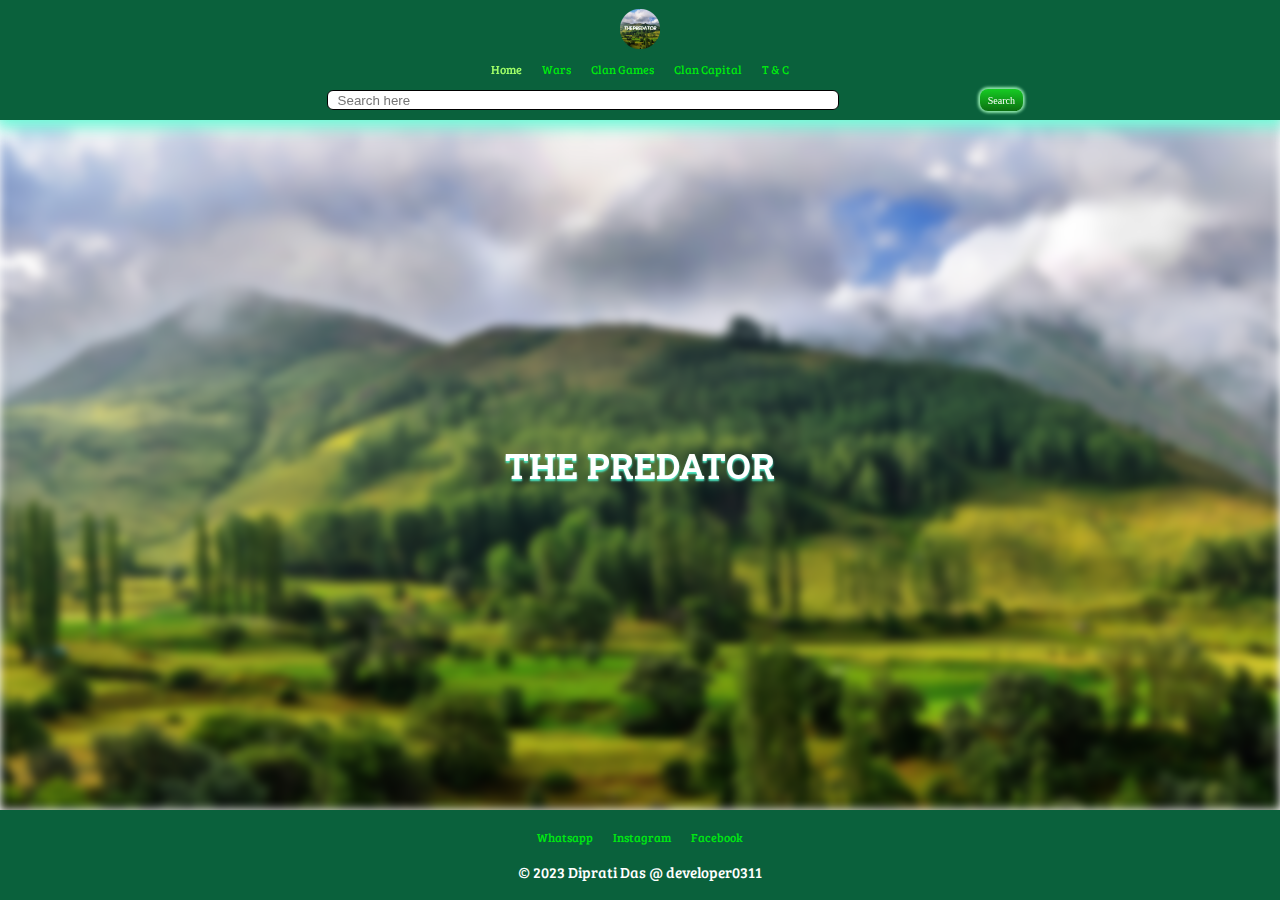
<file: index.html>
<!DOCTYPE html>
<html lang="en">

<head>
    <meta charset="UTF-8">
    <meta http-equiv="X-UA-Compatible" content="IE=edge">
    <meta name="viewport" content="width=device-width, initial-scale=1.0">
    <title>The Predator</title>
    <link rel="icon" href="logo+icon.png">
    <link rel="stylesheet" href="style-main.css">
    <link rel="stylesheet" href="style-navbar.css">
    <link rel="stylesheet" href="style-home.css">
</head>


<body>
    <header>
        <nav class="navbar">
            <div class="logo">
                <img src="logo+icon.png" alt="logo">
            </div>
            <ul>
                <li><a href="index.html" class="active">Home</a></li>
                <li><a href="war.html" target="_blank">Wars</a></li>
                <li><a href="clan-games.html">Clan Games</a></li>
                <li><a href="clan-capital.html">Clan Capital</a></li>
                <li><a href="terms-and-conditions.html">T & C</a></li>
            </ul>
            <div class="search">
                <input type="searchbar" class="searchbar" placeholder="Search here">
                <button class="btn-search">Search</button>
            </div>
        </nav>
    </header>

    <main>
        <div class="background">

        </div>
        <div class="background background-1">

        </div>
        <div class="container-1">
            <h1>THE PREDATOR</h1>
        </div>

    </main>

    <footer>
        <div class="tw-fb-insta">
            <a href="https://chat.whatsapp.com/D2fr6qCUkOBH9m3fMetO9z">Whatsapp</a>
            <a href="#">Instagram</a>
            <a href="#">Facebook</a>
        </div>
        <div class="copyright-messege">
            <P>&copy; 2023 Diprati Das @ developer0311</P>
        </div>
    </footer>

    <script src="https://cdn.jsdelivr.net/npm/bootstrap@5.3.0-alpha3/dist/js/bootstrap.bundle.min.js"
        integrity="sha384-ENjdO4Dr2bkBIFxQpeoTz1HIcje39Wm4jDKdf19U8gI4ddQ3GYNS7NTKfAdVQSZe"
        crossorigin="anonymous"></script>
</body>

</html>
</file>
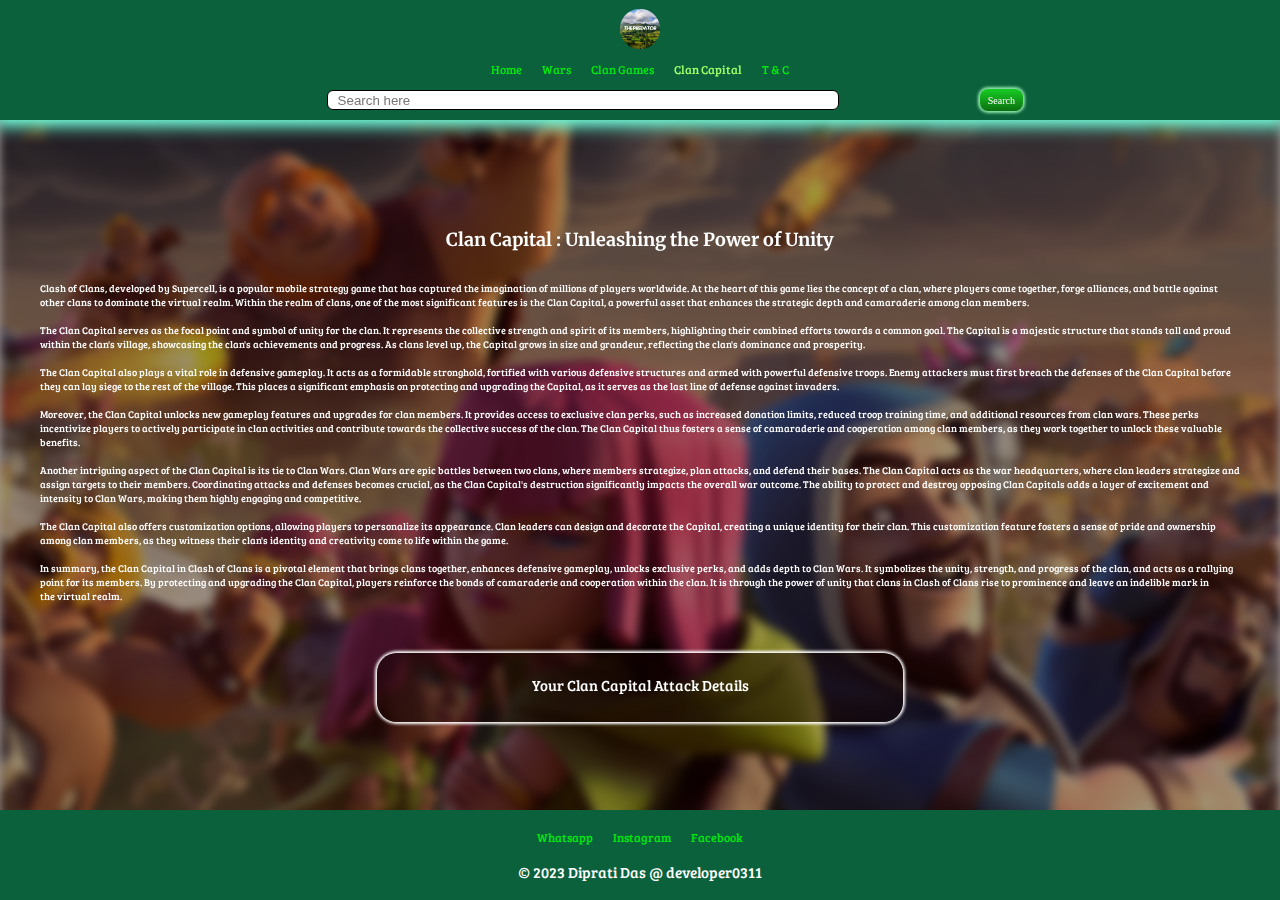
<file: clan-capital.html>
<!DOCTYPE html>
<html lang="en">

<head>
    <meta charset="UTF-8">
    <meta http-equiv="X-UA-Compatible" content="IE=edge">
    <meta name="viewport" content="width=device-width, initial-scale=1.0">
    <title>The Predator</title>
    <link rel="icon" href="logo+icon.png">
    <link rel="stylesheet" href="style-main.css">
    <link rel="stylesheet" href="style-navbar.css">
    <link rel="stylesheet" href="style-clan-capital.css">
</head>


<body>
    <header>
        <nav class="navbar">
            <div class="logo">
                <img src="logo+icon.png" alt="logo">
            </div>
            <ul>
                <li><a href="index.html">Home</a></li>
                <li><a href="war.html">Wars</a></li>
                <li><a href="clan-games.html">Clan Games</a></li>
                <li><a href="clan-capital.html" class="active">Clan Capital</a></li>
                <li><a href="terms-and-conditions.html">T & C</a></li>
            </ul>
            <div class="search">
                <input type="searchbar" class="searchbar" placeholder="Search here">
                <button class="btn-search">Search</button>
            </div>
        </nav>
    </header>

    <main>
        <div class="background">

        </div>
        <div class="background-1">

        </div>
        <div class="container-1">
            <h3>Clan Capital : Unleashing the Power of Unity</h3>
            <p>
                Clash of Clans, developed by Supercell, is a popular mobile strategy game that has captured the
                imagination of millions of players worldwide. At the heart of this game lies the concept of a clan,
                where players come together, forge alliances, and battle against other clans to dominate the virtual
                realm. Within the realm of clans, one of the most significant features is the Clan Capital, a powerful
                asset that enhances the strategic depth and camaraderie among clan members.<br><br>

                The Clan Capital serves as the focal point and symbol of unity for the clan. It represents the
                collective strength and spirit of its members, highlighting their combined efforts towards a common
                goal. The Capital is a majestic structure that stands tall and proud within the clan's village,
                showcasing the clan's achievements and progress. As clans level up, the Capital grows in size and
                grandeur, reflecting the clan's dominance and prosperity.<br><br>

                The Clan Capital also plays a vital role in defensive gameplay. It acts as a formidable stronghold,
                fortified with various defensive structures and armed with powerful defensive troops. Enemy attackers
                must first breach the defenses of the Clan Capital before they can lay siege to the rest of the village.
                This places a significant emphasis on protecting and upgrading the Capital, as it serves as the last
                line of defense against invaders.<br><br>

                Moreover, the Clan Capital unlocks new gameplay features and upgrades for clan members. It provides
                access to exclusive clan perks, such as increased donation limits, reduced troop training time, and
                additional resources from clan wars. These perks incentivize players to actively participate in clan
                activities and contribute towards the collective success of the clan. The Clan Capital thus fosters a
                sense of camaraderie and cooperation among clan members, as they work together to unlock these valuable
                benefits.<br><br>

                Another intriguing aspect of the Clan Capital is its tie to Clan Wars. Clan Wars are epic battles
                between two clans, where members strategize, plan attacks, and defend their bases. The Clan Capital acts
                as the war headquarters, where clan leaders strategize and assign targets to their members. Coordinating
                attacks and defenses becomes crucial, as the Clan Capital's destruction significantly impacts the
                overall war outcome. The ability to protect and destroy opposing Clan Capitals adds a layer of
                excitement and intensity to Clan Wars, making them highly engaging and competitive.<br><br>

                The Clan Capital also offers customization options, allowing players to personalize its appearance. Clan
                leaders can design and decorate the Capital, creating a unique identity for their clan. This
                customization feature fosters a sense of pride and ownership among clan members, as they witness their
                clan's identity and creativity come to life within the game.<br><br>

                In summary, the Clan Capital in Clash of Clans is a pivotal element that brings clans together, enhances
                defensive gameplay, unlocks exclusive perks, and adds depth to Clan Wars. It symbolizes the unity,
                strength, and progress of the clan, and acts as a rallying point for its members. By protecting and
                upgrading the Clan Capital, players reinforce the bonds of camaraderie and cooperation within the clan.
                It is through the power of unity that clans in Clash of Clans rise to prominence and leave an indelible
                mark in the virtual realm.
            </p>
            <a class="my-btn" href="#" target="_blank"><span>Your Clan Capital Attack Details</span></a>
        </div>

    </main>

    <footer>
        <div class="tw-fb-insta">
            <a href="https://chat.whatsapp.com/D2fr6qCUkOBH9m3fMetO9z">Whatsapp</a>
            <a href="#">Instagram</a>
            <a href="#">Facebook</a>
        </div>
        <div class="copyright-messege">
            <P>&copy; 2023 Diprati Das @ developer0311</P>
        </div>
    </footer>

    <script src="https://cdn.jsdelivr.net/npm/bootstrap@5.3.0-alpha3/dist/js/bootstrap.bundle.min.js"
        integrity="sha384-ENjdO4Dr2bkBIFxQpeoTz1HIcje39Wm4jDKdf19U8gI4ddQ3GYNS7NTKfAdVQSZe"
        crossorigin="anonymous"></script>
</body>

</html>
</file>
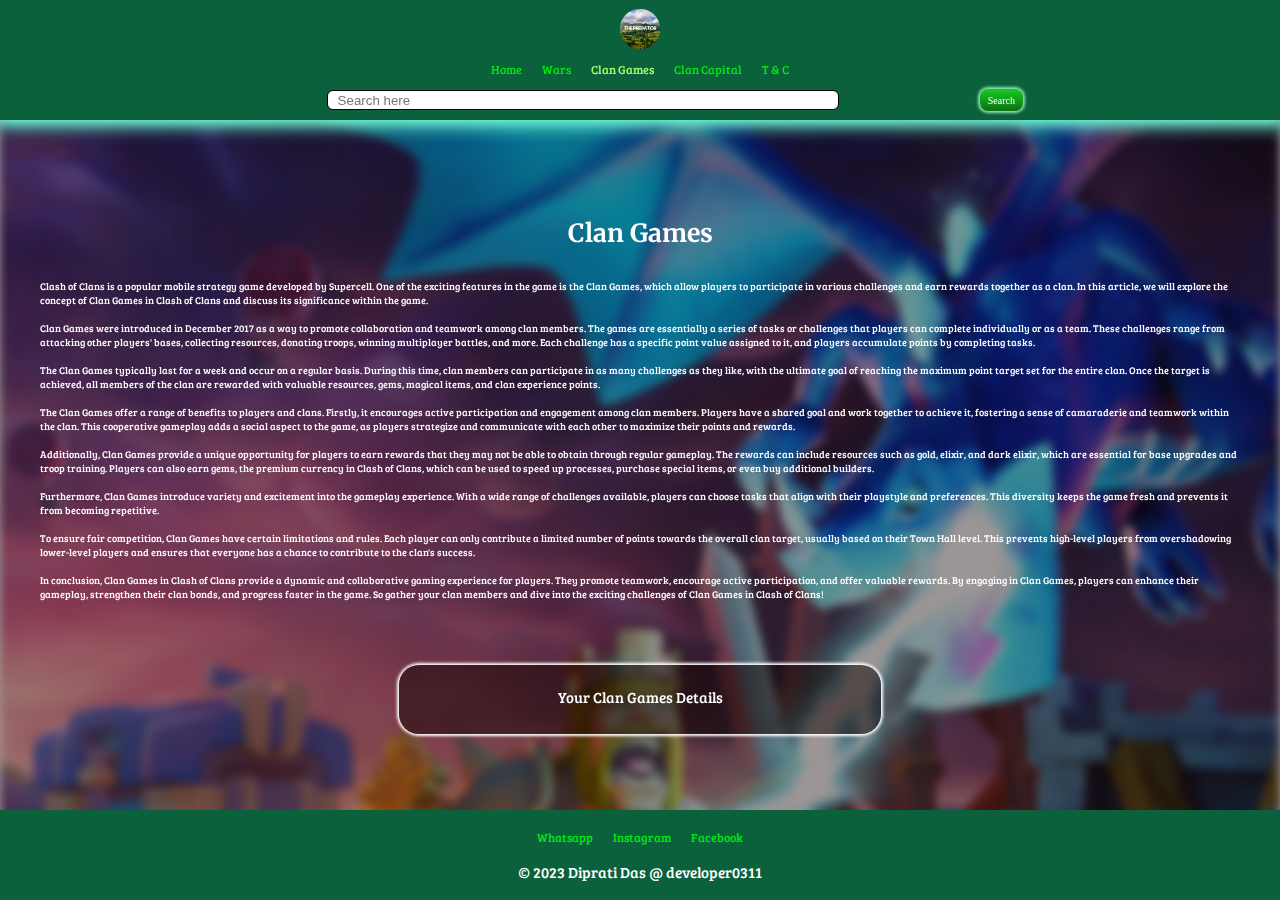
<file: clan-games.html>
<!DOCTYPE html>
<html lang="en">

<head>
    <meta charset="UTF-8">
    <meta http-equiv="X-UA-Compatible" content="IE=edge">
    <meta name="viewport" content="width=device-width, initial-scale=1.0">
    <title>The Predator</title>
    <link rel="icon" href="logo+icon.png">
    <link rel="stylesheet" href="style-main.css">
    <link rel="stylesheet" href="style-navbar.css">
    <link rel="stylesheet" href="style-clan-games.css">
</head>


<body>
    <header>
        <nav class="navbar">
            <div class="logo">
                <img src="logo+icon.png" alt="logo">
            </div>
            <ul>
                <li><a href="index.html">Home</a></li>
                <li><a href="war.html">Wars</a></li>
                <li><a href="clan-games.html" class="active">Clan Games</a></li>
                <li><a href="clan-capital.html">Clan Capital</a></li>
                <li><a href="terms-and-conditions.html">T & C</a></li>
            </ul>
            <div class="search">
                <input type="searchbar" class="searchbar" placeholder="Search here">
                <button class="btn-search">Search</button>
            </div>
        </nav>
    </header>

    <main>
        <div class="background">

        </div>
        <div class="background-1">

        </div>
        <div class="container-1">
            <h3>Clan Games</h3>
            <p>
                Clash of Clans is a popular mobile strategy game developed by Supercell. One of the exciting features in
                the game is the Clan Games, which allow players to participate in various challenges and earn rewards
                together as a clan. In this article, we will explore the concept of Clan Games in Clash of Clans and
                discuss its significance within the game.<br><br>

                Clan Games were introduced in December 2017 as a way to promote collaboration and teamwork among clan
                members. The games are essentially a series of tasks or challenges that players can complete
                individually or as a team. These challenges range from attacking other players' bases, collecting
                resources, donating troops, winning multiplayer battles, and more. Each challenge has a specific point
                value assigned to it, and players accumulate points by completing tasks.<br><br>

                The Clan Games typically last for a week and occur on a regular basis. During this time, clan members
                can participate in as many challenges as they like, with the ultimate goal of reaching the maximum point
                target set for the entire clan. Once the target is achieved, all members of the clan are rewarded with
                valuable resources, gems, magical items, and clan experience points.<br><br>

                The Clan Games offer a range of benefits to players and clans. Firstly, it encourages active
                participation and engagement among clan members. Players have a shared goal and work together to achieve
                it, fostering a sense of camaraderie and teamwork within the clan. This cooperative gameplay adds a
                social aspect to the game, as players strategize and communicate with each other to maximize their
                points and rewards.<br><br>

                Additionally, Clan Games provide a unique opportunity for players to earn rewards that they may not be
                able to obtain through regular gameplay. The rewards can include resources such as gold, elixir, and
                dark elixir, which are essential for base upgrades and troop training. Players can also earn gems, the
                premium currency in Clash of Clans, which can be used to speed up processes, purchase special items, or
                even buy additional builders.<br><br>

                Furthermore, Clan Games introduce variety and excitement into the gameplay experience. With a wide range
                of challenges available, players can choose tasks that align with their playstyle and preferences. This
                diversity keeps the game fresh and prevents it from becoming repetitive.<br><br>

                To ensure fair competition, Clan Games have certain limitations and rules. Each player can only
                contribute a limited number of points towards the overall clan target, usually based on their Town Hall
                level. This prevents high-level players from overshadowing lower-level players and ensures that everyone
                has a chance to contribute to the clan's success.<br><br>

                In conclusion, Clan Games in Clash of Clans provide a dynamic and collaborative gaming experience for
                players. They promote teamwork, encourage active participation, and offer valuable rewards. By engaging
                in Clan Games, players can enhance their gameplay, strengthen their clan bonds, and progress faster in
                the game. So gather your clan members and dive into the exciting challenges of Clan Games
                in Clash of Clans!<br><br>
            </p>
            <a class="my-btn" href="#" target="_blank"><span>Your Clan Games Details</span></a>

        </div>

    </main>

    <footer>
        <div class="tw-fb-insta">
            <a href="https://chat.whatsapp.com/D2fr6qCUkOBH9m3fMetO9z">Whatsapp</a>
            <a href="#">Instagram</a>
            <a href="#">Facebook</a>
        </div>
        <div class="copyright-messege">
            <P>&copy; 2023 Diprati Das @ developer0311</P>
        </div>
    </footer>
</body>

</html>
</file>
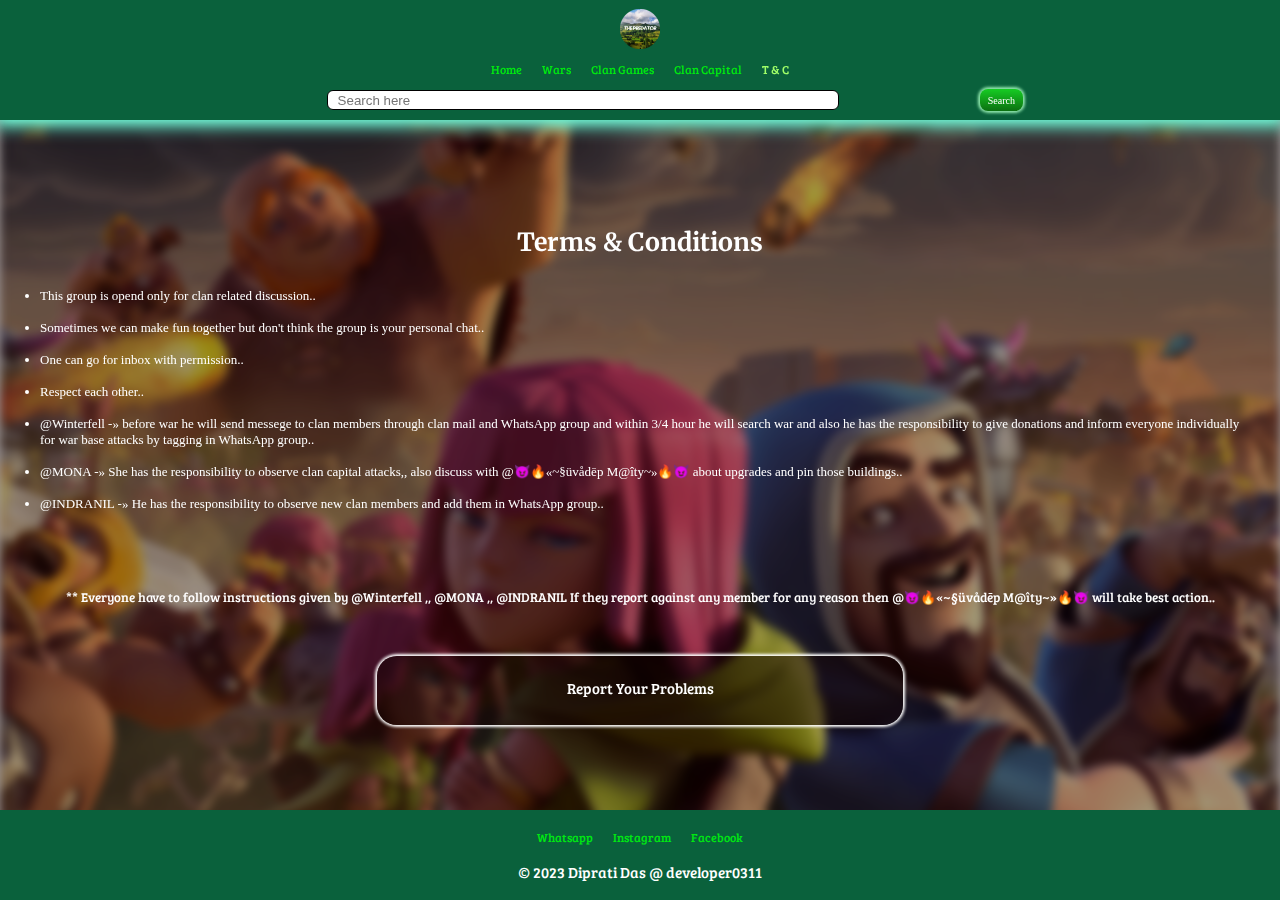
<file: terms-and-conditions.html>
<!DOCTYPE html>
<html lang="en">

<head>
    <meta charset="UTF-8">
    <meta http-equiv="X-UA-Compatible" content="IE=edge">
    <meta name="viewport" content="width=device-width, initial-scale=1.0">
    <title>The Predator</title>
    <link rel="icon" href="logo+icon.png">
    <link rel="stylesheet" href="style-main.css">
    <link rel="stylesheet" href="style-navbar.css">
    <link rel="stylesheet" href="style-terms-and-conditions.css">
</head>


<body>
    <header>
        <nav class="navbar">
            <div class="logo">
                <img src="logo+icon.png" alt="logo">
            </div>
            <ul>
                <li><a href="index.html">Home</a></li>
                <li><a href="war.html">Wars</a></li>
                <li><a href="clan-games.html">Clan Games</a></li>
                <li><a href="clan-capital.html">Clan Capital</a></li>
                <li><a href="terms-and-conditions.html" class="active">T & C</a></li>
            </ul>
            <div class="search">
                <input type="searchbar" class="searchbar" placeholder="Search here">
                <button class="btn-search">Search</button>
            </div>
        </nav>
    </header>

    <main>
        <div class="background">

        </div>
        <div class="background-1">

        </div>
        <div class="container-1">
            <h3>Terms & Conditions</h3>
            <ul>
                <li>This group is opend only for clan related discussion..</li><br>

                <li>Sometimes we can make fun together but don't think the group is your personal chat..</li><br>

                <li>One can go for inbox with permission..</li><br>

                <li>Respect each other..</li><br>

                <li>@⁨Winterfell -» before war he will send messege to clan members through clan mail and WhatsApp group
                    and within 3/4 hour he will search war and also he has the responsibility to give donations and
                    inform everyone individually for war base attacks by tagging in WhatsApp group..</li><br>

                <li>@⁨MONA⁩ -» She has the responsibility to observe clan capital attacks,, also discuss with
                    @⁨😈🔥«~§üvådēp M@îty~»🔥😈⁩ about upgrades and pin those buildings..</li><br>

                <li>@⁨INDRANIL -» He has the responsibility to observe new clan members and add them in WhatsApp group..</li><br>
            </ul>
            <p>** Everyone have to follow instructions given by @⁨Winterfell ,, @⁨MONA⁩ ,, @⁨INDRANIL
                If they report against any member for any reason then @⁨😈🔥«~§üvådēp M@îty~»🔥😈⁩ will take best
                action..</p>
            <a class="my-btn" href="https://forms.gle/Z46kzwsA3wDX2LqW7" target="_blank"><span>Report Your Problems</span></a>
        </div>

    </main>

    <footer>
        <div class="tw-fb-insta">
            <a href="https://chat.whatsapp.com/D2fr6qCUkOBH9m3fMetO9z">Whatsapp</a>
            <a href="#">Instagram</a>
            <a href="#">Facebook</a>
        </div>
        <div class="copyright-messege">
            <P>&copy; 2023 Diprati Das @ developer0311</P>
        </div>
    </footer>

    <script src="https://cdn.jsdelivr.net/npm/bootstrap@5.3.0-alpha3/dist/js/bootstrap.bundle.min.js"
        integrity="sha384-ENjdO4Dr2bkBIFxQpeoTz1HIcje39Wm4jDKdf19U8gI4ddQ3GYNS7NTKfAdVQSZe"
        crossorigin="anonymous"></script>
</body>

</html>
</file>
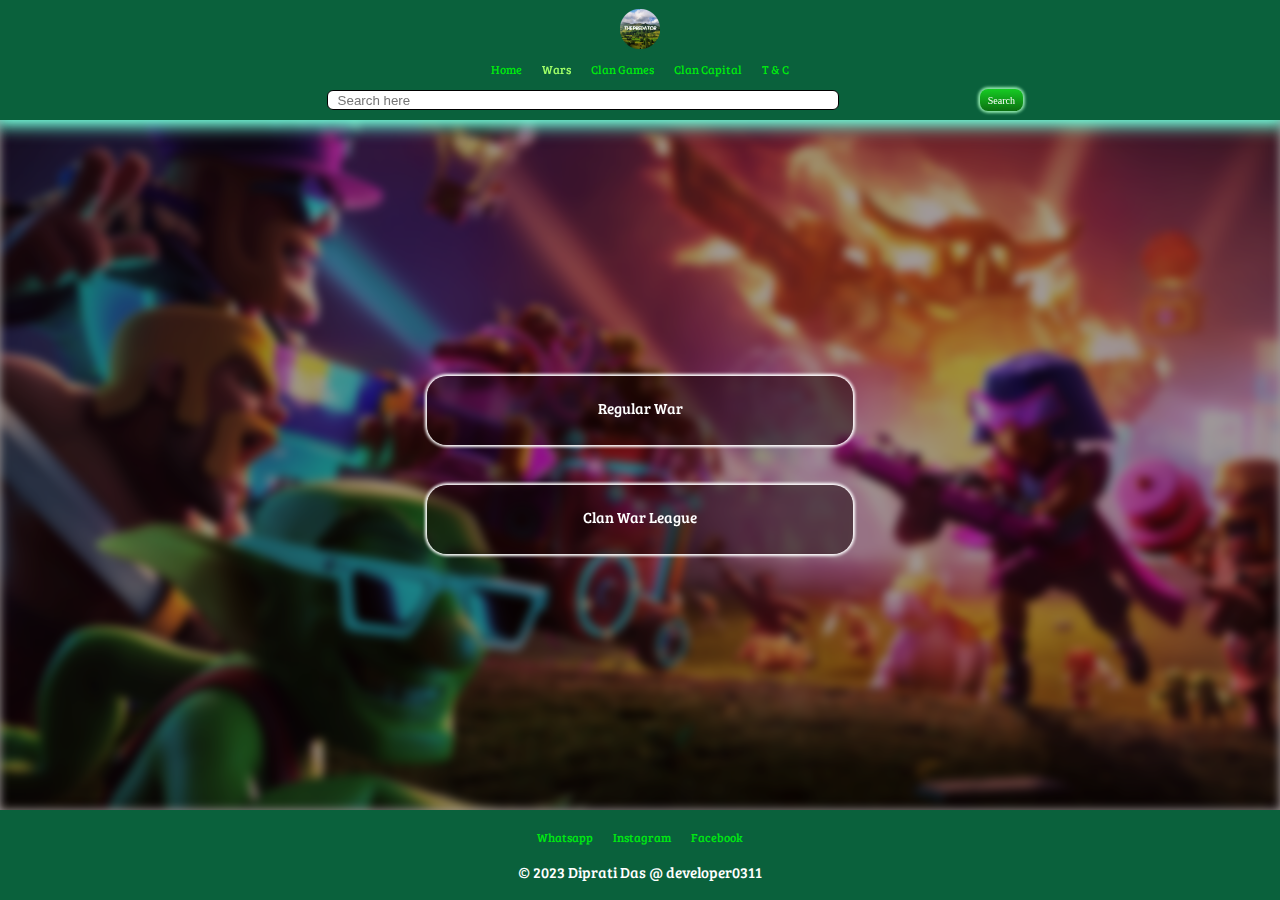
<file: war.html>
<!DOCTYPE html>
<html lang="en">

<head>
    <meta charset="UTF-8">
    <meta http-equiv="X-UA-Compatible" content="IE=edge">
    <meta name="viewport" content="width=device-width, initial-scale=1.0">
    <title>The Predator</title>
    <link rel="icon" href="logo+icon.png">
    <link rel="stylesheet" href="style-main.css">
    <link rel="stylesheet" href="style-navbar.css">
    <link rel="stylesheet" href="style-war.css">
</head>


<body>
    <header>
        <nav class="navbar">
            <div class="logo">
                <img src="logo+icon.png" alt="logo">
            </div>
            <ul>
                <li><a href="index.html" >Home</a></li>
                <li><a href="war.html" class="active">Wars</a></li>
                <li><a href="clan-games.html">Clan Games</a></li>
                <li><a href="clan-capital.html">Clan Capital</a></li>
                <li><a href="terms-and-conditions.html">T & C</a></li>
            </ul>
            <div class="search">
                <input type="searchbar" class="searchbar" placeholder="Search here">
                <button class="btn-search">Search</button>
            </div>
        </nav>
    </header>

    <main>
        <div class="background">

        </div>
        <div class="background-1">

        </div>
        <div class="container-1">
            <a class="my-btn" href="https://forms.gle/akv2dyRypXy1zktZ6" target="_blank"><span>Regular War</span></a>
            <a class="my-btn" href="https://forms.gle/aCTxtLPzcpePVkHK6" target="_blank"><span>Clan War League</span></a>

        </div>

    </main>

    <footer>
        <div class="tw-fb-insta">
            <a href="https://chat.whatsapp.com/D2fr6qCUkOBH9m3fMetO9z">Whatsapp</a>
            <a href="#">Instagram</a>
            <a href="#">Facebook</a>
        </div>
        <div class="copyright-messege">
            <P>&copy; 2023 Diprati Das @ developer0311</P>
        </div>
    </footer>
</body>

</html>
</file>
<file: style-main.css>
@import url('https://fonts.googleapis.com/css2?family=Bree+Serif&family=Merriweather:ital@1&family=Sacramento&display=swap');
@import url('https://fonts.googleapis.com/css2?family=Roboto+Slab:wght@500&display=swap');

:root {
    --main-bg-color: #0a613c;
    /* --main-bg-color: #00FF00; */
    --primary: #00e712;
    --secondary: #a0ff68;
}

*{
    margin: 0;
    padding: 0;
    box-sizing: border-box;
}
h1{
    font-family: 'Roboto Slab', serif;
}
h3{
    font-family: 'Merriweather', serif;
}
p{
    font-family: 'Bree Serif', serif;
}
a{
    font-family: 'Bree Serif', serif;
}
hr{
    border-style: none;
    border-top-style: dotted;
    border-color: #e2f16b;
    width: 5%;
    border-width: 4px;
    margin: 50px auto;
}
.btn {
    background: #a223eb;
    background-image: -webkit-linear-gradient(top, #a223eb, #4a2870);
    background-image: -moz-linear-gradient(top, #a223eb, #4a2870);
    background-image: -ms-linear-gradient(top, #a223eb, #4a2870);
    background-image: -o-linear-gradient(top, #a223eb, #4a2870);
    background-image: linear-gradient(to bottom, #a223eb, #4a2870);
    -webkit-border-radius: 28;
    -moz-border-radius: 28;
    border-radius: 28px;
    font-family: Arial;
    color: #ffffff;
    font-size: 20px;
    padding: 10px 20px 10px 20px;
    text-decoration: none;
  }
  
  .btn:hover {
    background: #b98bed;
    background-image: -webkit-linear-gradient(top, #b98bed, #874ebd);
    background-image: -moz-linear-gradient(top, #b98bed, #874ebd);
    background-image: -ms-linear-gradient(top, #b98bed, #874ebd);
    background-image: -o-linear-gradient(top, #b98bed, #874ebd);
    background-image: linear-gradient(to bottom, #b98bed, #874ebd);
    text-decoration: none;
  }
</file>
<file: style-navbar.css>
@import url('https://fonts.googleapis.com/css2?family=Bree+Serif&family=Merriweather:ital@1&family=Sacramento&display=swap');

:root {
    --main-bg-color: #0a613c;
    /* --main-bg-color: #00FF00; */
    --primary: #00e712;
    --secondary: #a0ff68;
}
  

header{
    height: 65px;
    /*width: 100vw;*/
    z-index: 20;
}
.navbar{
    position: fixed;
    margin-top: 0;
    height: 65px;
    width: 100vw;
    display: flex;
    justify-content: flex-start;
    align-items: center;
    background-color:var(--main-bg-color);
    box-shadow: 0px 2px 15px 5px #67f9d5;
    z-index: 20;
}
.navbar .logo{
    height: 60px;
    display: flex;
    justify-content: center;
    align-items: center;
    margin: auto 25px;
}
.navbar .logo img{
    width: 50px;
}
.navbar ul{
    display: flex;
    justify-content: center;
    align-items: center;
    height: 60px;
    margin: auto 25px;
}
.navbar ul li{
    list-style: none;
    margin: 10px;
    padding: 10px;
}
.navbar ul li a{
    text-decoration: none;
    color:var(--primary) ;
    font-family: 'Bree Serif', serif;
    transition: all 0.3s ease-in-out;
}
.navbar ul li a:hover{
    color: var(--secondary);
}
.navbar ul li .active{
    color: var(--secondary);
}
.navbar .search{
    height: 60px;
    width: 40vw;
    display: flex;
    justify-content: center;
    align-items: center;
    margin: auto 25px;
}
.navbar .search .searchbar{
    margin: auto auto;
    padding: 2px 10px;
    width: 30vw;
    height:25px;
    border: 1px solid black;
    border-radius: 6px;
    transition: all 0.2s ease-in-out;
}
.navbar .search .searchbar:hover{
    width: 30.5vw;
    height: 29px;
    border: 1px solid black;
}
.navbar .search .btn-search{
    background: #16cc23;
    background-image: -webkit-linear-gradient(top, #16cc23, #0c7011);
    background-image: -moz-linear-gradient(top, #16cc23, #0c7011);
    background-image: -ms-linear-gradient(top, #16cc23, #0c7011);
    background-image: -o-linear-gradient(top, #16cc23, #0c7011);
    background-image: linear-gradient(to bottom, #16cc23, #0c7011);
    -webkit-border-radius: 10;
    -moz-border-radius: 10;
    border-radius: 8px;
    font-family: Georgia;
    margin: auto 5px auto auto;
    padding: 6px 12px;
    color: white;
    align-self: end;
    cursor: pointer;
    border: 0px;
    font-size: 15px;
    box-shadow: 0px 0px 3px 2px #91e9ae;
}
.navbar .search .btn-search:hover{
    background: #5cd60b;
    background-image: -webkit-linear-gradient(top, #5cd60b, #0ead18);
    background-image: -moz-linear-gradient(top, #5cd60b, #0ead18);
    background-image: -ms-linear-gradient(top, #5cd60b, #0ead18);
    background-image: -o-linear-gradient(top, #5cd60b, #0ead18);
    background-image: linear-gradient(to bottom, #5cd60b, #0ead18);
    box-shadow: 0px 0px 3px 3px #fff;
}
main{
    min-height: calc(100vh - 65px - 90px);
}
footer{
    position: absolute;
    background-color:var(--main-bg-color);
    width: 100vw;
    height: 90px;
    display: flex;
    flex-direction: column;
    justify-content: center;
    align-items: center;
    z-index: 20;
}
footer .tw-fb-insta{
    margin: 8px 0px;
}
footer .tw-fb-insta a{
    text-decoration: none;
    color:var(--primary);
    font-size: 14px;
    font-family: 'Bree Serif', serif;
    transition: all 0.3s ease-in-out;
    margin: 15px;
}
footer .tw-fb-insta a:hover{
    color: var(--secondary);
}
footer .copyright-messege{
    margin: 8px 0px;
}
footer .copyright-messege p{
    font-size: 15px;
    color :#fff;
}





@media only screen and (max-width:1360px) {
    header{
        height: 120px;
        width: 100vw;
        z-index: 20;
    }
    .navbar{
        position: fixed;
        margin-top: 0;
        height: 120px;
        width: 100vw;
        display: flex;
        flex-direction: column;
        justify-content: center;
        align-items: center;
        background-color:var(--main-bg-color);
    }
    .navbar .logo{
        height: 40px;
        margin: 5px auto;
    }
    .navbar .logo img{
        width: 40px;
    }
    .navbar ul{
        display: flex;
        justify-content: center;
        align-items: center;
        height: 20px;
        margin: 5px auto;
    }
    .navbar ul li{
        list-style: none;
        margin: 5px;
        padding: 5px;
    }
    .navbar ul li a{
        font-size: 12px ;
    }
    .navbar .search{
        height: 22px;
        width: 60vw;
        margin: 5px auto;
    }
    .navbar .search .searchbar{
        width: 40vw;
        margin: 0px auto;
        padding: 1px 10px;
        height:20px;
    }
    .navbar .search .searchbar:hover{
        width: 40.5vw;
        height: 22px;
        border: 1px solid black;
    }
    .navbar .search .btn-search{
        font-size: 10px;
        height: 22px;
        margin: auto 1px auto auto;
        padding: 3px 8px;
    }
    main{
        min-height: calc(100vh - 210px);
        /* max-height: calc(100vh - 210px); */
    }
    footer{
        width: 100vw;
        z-index: 12;
    }
    footer .tw-fb-insta a{
        font-size: 12px;
        margin: 8px;
    }


}
@media only screen and (max-width:410px){
    .navbar ul li a{
        font-size: 8px ;
    }
}
</file>
<file: style-home.css>
body{
    text-align: center;
}
.background{
    position: fixed;
    top: 65px;
    left: 0px;
    width: 100vw;
    min-height: calc(100vh - 65px - 90px);
    max-height: calc(100vh - 65px - 90px);
    background-image: url("home-background.jpg");
    background-repeat: no-repeat;
    background-size: cover;
    background-position: center;
    background-attachment: fixed;
    filter: blur(5px);
}

.background-1{
    display: none;
}

.container-1{
    z-index: 10;
    min-height: calc(100vh - 65px - 90px);
    max-height: calc(100vh - 65px - 90px);
    display: flex;
    justify-content: center;
    align-items: center;
}
.container-1 h1{
    z-index: 10;
    display: inline-block;
    margin: auto;
    font-size: 65px;
    color: #fff;
    text-shadow: 0px 2px 2px rgb(77, 235, 200);
    animation: home-h1 2s ease-in-out infinite alternate ;
}
@keyframes home-h1 {
    50%{font-size: 72px;}
    
}
.container-2{
    display: flex;
    flex-direction: column;
    justify-content: center;
    align-items: center;
    width: 80vw;
    margin: 10px auto;
}
.container-2 .container{
    width: 30vw;
    height: 20vw;
}
.container-2 .carousel-inner{
    z-index: 0;
}
.text{
    display: flex;
    flex-direction: column;
    justify-content: center;
    align-items: flex-start;
}
.container-2 h3{
    color:#0abbf1;
    margin: 20px 0;
    font-size: 30px;
}
.music-1{
    align-self: flex-end;
    width: 40vw;
    background-color: #030544;
}
.container-2 p{
    color: rgb(14, 227, 242);
    text-align: left;
    line-height: 23px;
}


@media only screen and (max-width:1360px){
    .background{
        top: 120px;
        min-height: calc(100vh - 210px);
    }
    .container-1{
        min-height: calc(100vh - 210px);
        display: flex;
        justify-content: center;
        align-items: center;
    }
    .container-1 h1{
        font-size: 35px;
        animation: home2-h1 2s ease-in-out infinite alternate ;
    }
    @keyframes home2-h1 {
        50%{font-size: 45px;}
        
    }
}
</file>
<file: style-clan-capital.css>
body {
    text-align: center;
}

.background {
    position: fixed;
    top: 65px;
    left: 0px;
    width: 100vw;
    height: calc(100vh - 65px);
    background-image: url("war-background.webp");
    background-repeat: no-repeat;
    background-size: cover;
    background-position: 50% -68px;
    background-attachment: fixed;
    filter: blur(5px);
}

.background-1 {
    position: fixed;
    top: 65px;
    left: 0px;
    width: 100vw;
    height: calc(100vh - 65px);
    background-color: rgba(17, 1, 1, 0.4);
    background-repeat: no-repeat;
    background-size: cover;
    background-position: center;
    background-attachment: fixed;
}

.container-1 {
    z-index: 1;
    min-height: calc(100vh - 65px - 90px);
    display: flex;
    flex-direction: column;
    justify-content: center;
    align-items: center;
}

.container-1 h3 {
    z-index: 10;
    margin: 40px 0px 0px;
    font-size: 18px;
    color: #fff;
}

.container-1 p {
    z-index: 10;
    display: inline-block;
    padding: 30px 80px;
    font-size: 13px;
    color: #fff;
    text-align: left;
}

.container-1 .my-btn {
    z-index: 10;
    display: inline-block;
    background-color: rgba(17, 1, 1, 0.5);
    padding: 30px 20vw;
    margin: 20px;
    border-radius: 20px;
    box-shadow: 0px 0px 3px 2px #fff;
    font-size: 15px;
    transition: all 0.2s ease-in-out;
}

.container-1 .my-btn:hover {
    background-color: rgba(17, 1, 1, 0.6);
    box-shadow: 0px 0px 3px 5px #fff;
    font-size: 17px;
}

.container-1 .my-btn span {
    display: inline-block;
    height: 25px;
    width: 245px;
    text-decoration: none;
    color: #fff
}


@media only screen and (max-width: 1360px) {
    .background {
        background-position: 29% 25px;
        top: 120px;
        height: calc(100vh - 120px);
    }

    .background-1 {
        top: 120px;
        min-height: calc(100vh - 120px);
    }

    .container-1 {
        min-height: calc(100vh - 120px - 90px);
        display: flex;
        justify-content: center;
        align-items: center;
    }

    .container-1 p {
        padding: 30px 40px;
        font-size: 10px;
    }

    .container-1 .my-btn {
        padding: 22px 11vw;
    }

}
</file>
<file: style-clan-games.css>
body {
    text-align: center;
}

.background {
    position: fixed;
    top: 65px;
    left: 0px;
    width: 100vw;
    height: calc(100vh - 65px);
    background-image: url("clan-games-background.webp");
    background-repeat: no-repeat;
    background-size: cover;
    background-position: 50% 0px;
    background-attachment: fixed;
    filter: blur(5px);
}

.background-1 {
    position: fixed;
    top: 65px;
    left: 0px;
    width: 100vw;
    height: calc(100vh - 65px);
    background-color: rgba(17, 1, 1, 0.4);
    background-repeat: no-repeat;
    background-size: cover;
    background-position: center;
    background-attachment: fixed;
}

.container-1 {
    z-index: 1;
    min-height: calc(100vh - 65px - 90px);
    display: flex;
    flex-direction: column;
    justify-content: center;
    align-items: center;
}

.container-1 h3 {
    z-index: 10;
    margin: 40px 0px 0px;
    font-size: 25px;
    color: #fff;
}

.container-1 p {
    z-index: 10;
    display: inline-block;
    padding: 30px 80px;
    font-size: 16px;
    color: #fff;
    text-align: left;
}

.container-1 .my-btn {
    z-index: 10;
    display: inline-block;
    background-color: rgba(17, 1, 1, 0.5);
    padding: 30px 20vw;
    margin: 20px;
    border-radius: 20px;
    box-shadow: 0px 0px 3px 2px #fff;
    font-size: 15px;
    transition: all 0.2s ease-in-out;
}

.container-1 .my-btn:hover {
    background-color: rgba(17, 1, 1, 0.6);
    box-shadow: 0px 0px 3px 5px #fff;
    font-size: 17px;
}

.container-1 .my-btn span {
    display: inline-block;
    height: 25px;
    width: 200px;
    text-decoration: none;
    color: #fff
}


@media only screen and (max-width: 1360px) {
    .background {
        background-position: 65% 25px;
        top: 120px;
        height: calc(100vh - 120px);
    }

    .background-1 {
        top: 120px;
        min-height: calc(100vh - 120px);
    }

    .container-1 {
        min-height: calc(100vh - 120px - 90px);
        display: flex;
        justify-content: center;
        align-items: center;
    }

    .container-1 p {
        padding: 30px 40px;
        font-size: 10px;
    }

    .container-1 .my-btn {
        padding: 22px 11vw;

    }

}
</file>
<file: style-terms-and-conditions.css>
body {
    text-align: center;
}

.background {
    position: fixed;
    top: 65px;
    left: 0px;
    width: 100vw;
    height: calc(100vh - 65px);
    background-image: url("war-background.webp");
    background-repeat: no-repeat;
    background-size: cover;
    background-position: 50% -68px;
    background-attachment: fixed;
    filter: blur(5px);
}

.background-1 {
    position: fixed;
    top: 65px;
    left: 0px;
    width: 100vw;
    height: calc(100vh - 65px);
    background-color: rgba(17, 1, 1, 0.4);
    background-repeat: no-repeat;
    background-size: cover;
    background-position: center;
    background-attachment: fixed;
}

.container-1 {
    z-index: 1;
    min-height: calc(100vh - 65px - 90px);
    display: flex;
    flex-direction: column;
    justify-content: center;
    align-items: center;
}

.container-1 h3 {
    z-index: 10;
    margin: 40px 0px 0px;
    font-size: 25px;
    color: #fff;
}

.container-1 ul,.container-1 p{
    z-index: 10;
    display: inline-block;
    padding: 30px 80px;
    font-size: 15px;
    color: #fff;
    text-align: left;
}

.container-1 .my-btn {
    z-index: 10;
    display: inline-block;
    background-color: rgba(17, 1, 1, 0.5);
    padding: 30px 20vw;
    margin: 20px;
    border-radius: 20px;
    box-shadow: 0px 0px 3px 2px #fff;
    font-size: 15px;
    transition: all 0.2s ease-in-out;
}

.container-1 .my-btn:hover {
    background-color: rgba(17, 1, 1, 0.6);
    box-shadow: 0px 0px 3px 5px #fff;
    font-size: 17px;
}

.container-1 .my-btn span {
    display: inline-block;
    height: 25px;
    width: 245px;
    text-decoration: none;
    color: #fff
}


@media only screen and (max-width: 1360px) {
    .background {
        background-position: 29% 25px;
        top: 120px;
        height: calc(100vh - 120px);
    }

    .background-1 {
        top: 120px;
        min-height: calc(100vh - 120px);
    }

    .container-1 {
        min-height: calc(100vh - 120px - 90px);
        display: flex;
        justify-content: center;
        align-items: center;
    }

    .container-1 ul,.container-1 p {
        padding: 30px 40px;
        font-size: 13px;
    }

    .container-1 .my-btn {
        padding: 22px 11vw;
    }

}
</file>
<file: style-war.css>
body {
    text-align: center;
}

.background {
    position: fixed;
    top: 65px;
    left: 0px;
    width: 100vw;
    min-height: calc(100vh - 65px - 90px);
    background-image: url("clan-war-background.jpg");
    background-repeat: no-repeat;
    background-size: cover;
    background-position: center;
    background-attachment: fixed;
    filter: blur(5px);
}

.background-1 {
    position: fixed;
    top: 65px;
    left: 0px;
    width: 100vw;
    min-height: calc(100vh - 65px - 90px);
    background-color: rgba(17, 1, 1, 0.4);
    background-repeat: no-repeat;
    background-size: cover;
    background-position: center;
    background-attachment: fixed;
}

.container-1 {
    z-index: 10;
    min-height: calc(100vh - 65px - 90px);
    display: flex;
    flex-direction: column;
    justify-content: center;
    align-items: center;
}

.container-1 .my-btn {
    z-index: 11;
    display: inline-block;
    background-color: rgba(17, 1, 1, 0.5);
    padding: 30px 20vw;
    margin: 20px;
    border-radius: 20px;
    box-shadow: 0px 0px 3px 2px #fff;
    font-size: 15px;
    transition: all 0.2s ease-in-out;
}

.container-1 .my-btn:hover {
    background-color: rgba(17, 1, 1, 0.6);
    box-shadow: 0px 0px 3px 5px #fff;
    font-size: 17px;
}

.container-1 .my-btn span {
    display: inline-block;
    height: 25px;
    width: 145px;
    text-decoration: none;
    color: #fff
}


@media only screen and (max-width: 1360px) {
    .background {
        background-position-x: 25%;
        top: 120px;
        min-height: calc(100vh - 210px);
        max-height: calc(100vh - 210px);
    }

    .background-1 {
        top: 120px;
        min-height: calc(100vh - 210px);
        max-height: calc(100vh - 210px);
    }

    .container-1 {
        min-height: calc(100vh - 120px - 90px);
        display: flex;
        justify-content: center;
        align-items: center;
    }

    .container-1 .my-btn {
        padding: 22px 11vw;
    }

}
</file>
